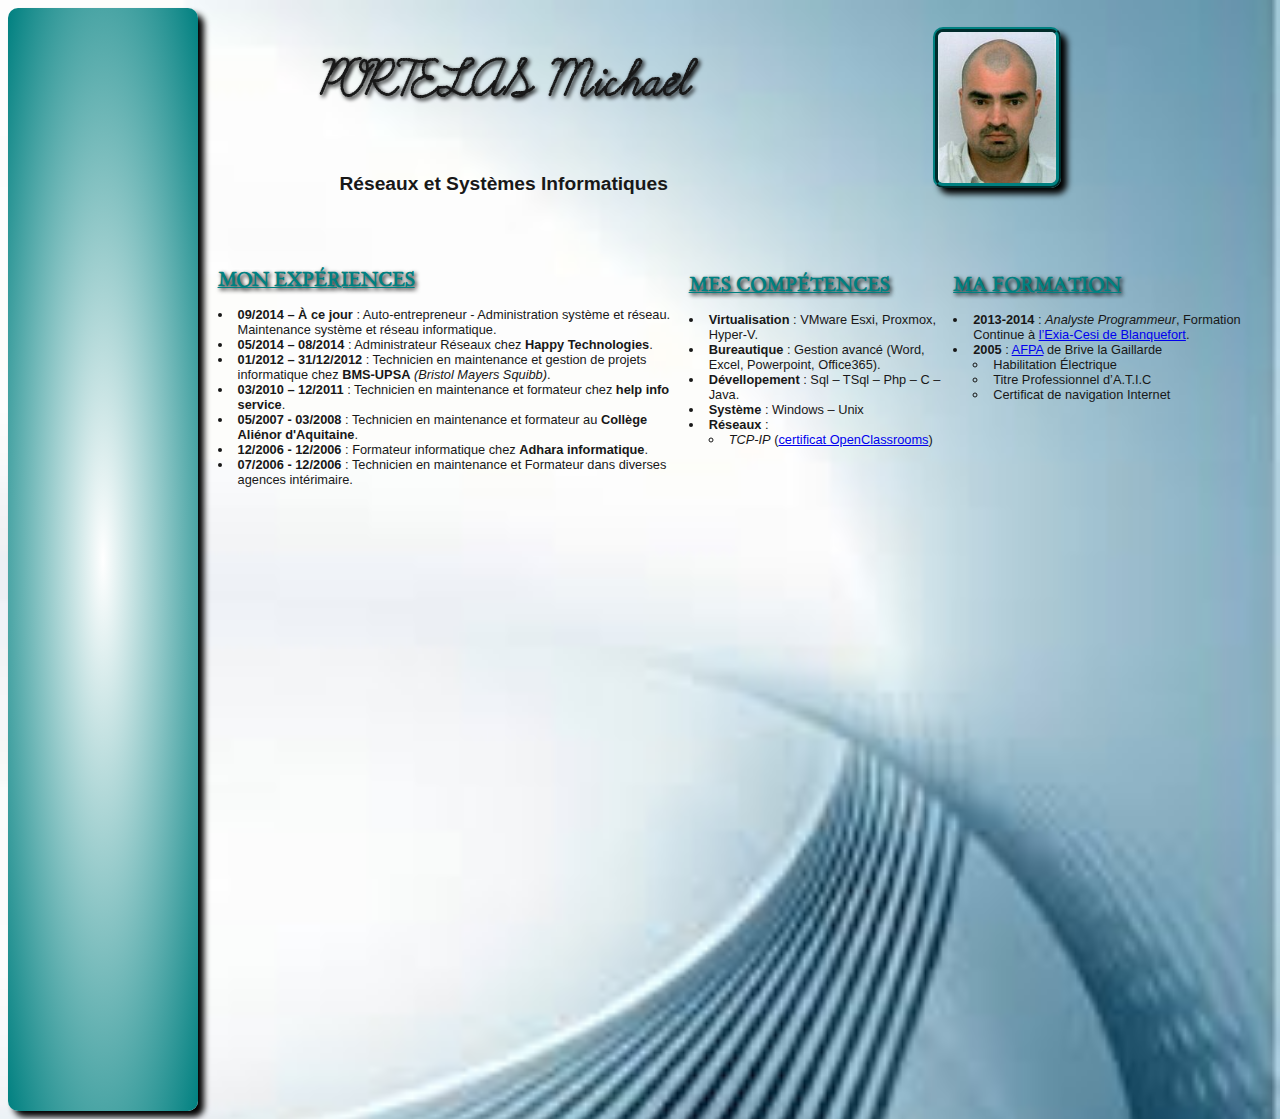
<file: HTML-CSS/EXERCICE3/index.html>
<!DOCTYPE html>
<html>
    <head>
        <meta charset="utf-8" />
        <link rel="stylesheet" href="style.css" />
        <title>Mon CV</title>
    </head>
	<body>		
		<div id="conteneur">
			<div id="lisere"></div>
			<div id="contenu">
				<header>
					<div id="titre">
						<h1>PORTELAS Michaël</h1>
						<h2>Réseaux et Systèmes Informatiques</h2>
					</div>
					<div id="photo">
						<a href="img/cv.jpg" alt="photo de profil"><img src="img/tn_cv.jpg" alt="photo de profil"></img></a>
					</div>
				</header>
				<section>
					<article>
						<h2>Mon Expériences</h2>
						<ul>
							<li><strong>09/2014 – À ce jour</strong> : Auto-entrepreneur - Administration système et réseau. Maintenance système et réseau informatique.</li>
							<li><strong>05/2014 – 08/2014</strong> : Administrateur Réseaux chez <strong>Happy Technologies</strong>.</li>
							<li><strong>01/2012 – 31/12/2012</strong> : Technicien en maintenance et gestion de projets informatique chez <strong>BMS-UPSA</strong> <em>(Bristol Mayers Squibb)</em>.</li>
							<li><strong>03/2010 – 12/2011</strong> : Technicien en maintenance et formateur chez <strong>help info service</strong>.</li>
							<li><strong>05/2007 - 03/2008</strong> : Technicien en maintenance et formateur au <strong>Collège Aliénor d'Aquitaine</strong>.</li>
							<li><strong>12/2006 - 12/2006</strong> : Formateur informatique chez <strong>Adhara informatique</strong>.</li>
							<li><strong>07/2006 - 12/2006</strong> : Technicien en maintenance et Formateur dans diverses agences intérimaire.</li>
						</ul>
					</article>
					<article>
						<h2>Ma Formation</h2>
						<ul>
							<li><strong>2013-2014</strong> : <em>Analyste Programmeur</em>, Formation Continue à <a href="https://exia.cesi.fr" target=_blank>l’Exia-Cesi de Blanquefort</a>.</li>
							<li>
							<strong>2005</strong> : <a href="https://www.afpa.fr" target=_blank>AFPA</a> de Brive la Gaillarde
								<ul>
								<li>Habilitation Électrique</li>
								<li>Titre Professionnel d’A.T.I.C</li>
								<li>Certificat de navigation Internet</li>
								</ul>
							</li>
						</ul>
					</article>
					<article>
						<h2>Mes Compétences</h2>
						<ul>
							<li><strong>Virtualisation</strong> : VMware Esxi, Proxmox, Hyper-V.</li>
							<li><strong>Bureautique</strong> : Gestion avancé (Word, Excel, Powerpoint, Office365).</li>
							<li><strong>Dévellopement</strong> : Sql – TSql – Php – C – Java.</li>
							<li><strong>Système</strong> : Windows – Unix</li>
							<li><strong>Réseaux</strong> : 
								<ul>
									<li><em>TCP-IP</em> (<a href="https://openclassrooms.com/course-certificates/2096990810" target=_blank>certificat OpenClassrooms</a>)</li>
								</ul>
							</li>							
						</ul>
					</article>
				</section>
			</div>			
		</div>
	</body>
</html>
</file>
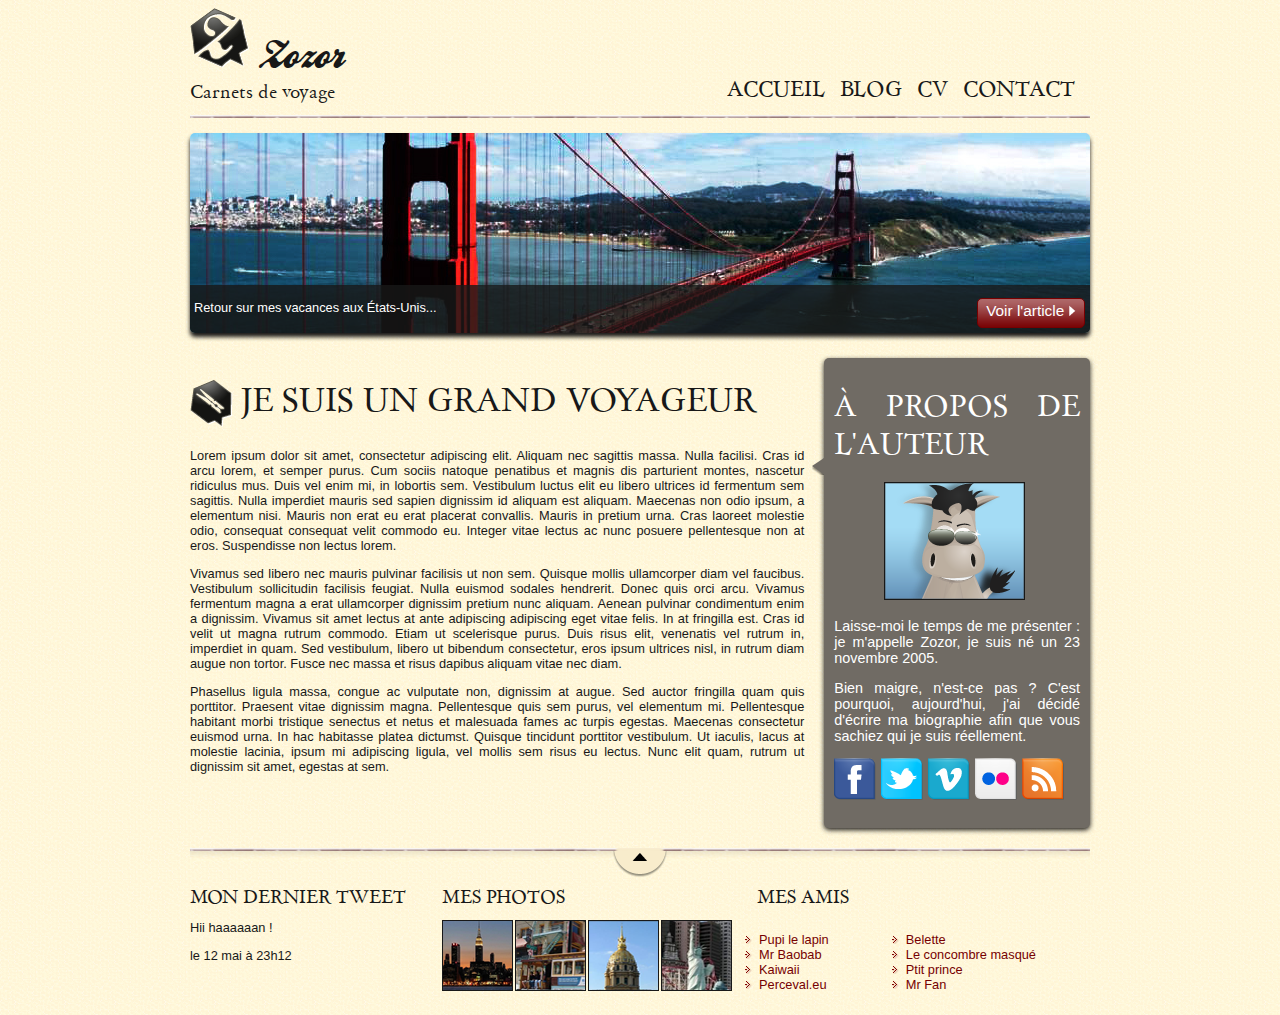
<file: HTML-CSS/TP1/index.html>
<!DOCTYPE html>
<html>
    <head>
        <meta charset="utf-8" />
        <link rel="stylesheet" href="style.css" />
        <title>Zozor - Carnets de voyage</title>
    </head>
    
    <body>
        <div id="bloc_page">
            <header>
                <div id="titre_principal">
                    <div id="logo">
                        <img src="images/zozor_logo.png" alt="Logo de Zozor" />
                        <h1>Zozor</h1>    
                    </div>
                    <h2>Carnets de voyage</h2>
                </div>
                
                <nav>
                    <ul>
                        <li><a href="#">Accueil</a></li>
                        <li><a href="#">Blog</a></li>
                        <li><a href="#">CV</a></li>
                        <li><a href="#">Contact</a></li>
                    </ul>
                </nav>
            </header>
            
            <div id="banniere_image">
                <div id="banniere_description">
                    Retour sur mes vacances aux États-Unis...
                    <a href="#" class="bouton_rouge">Voir l'article <img src="images/flecheblanchedroite.png" alt="" /></a>
                </div>
            </div>
            
            <section>
                <article>
                    <h1><img src="images/ico_epingle.png" alt="Catégorie voyage" class="ico_categorie" />Je suis un grand voyageur</h1>
                    <p>Lorem ipsum dolor sit amet, consectetur adipiscing elit. Aliquam nec sagittis massa. Nulla facilisi. Cras id arcu lorem, et semper purus. Cum sociis natoque penatibus et magnis dis parturient montes, nascetur ridiculus mus. Duis vel enim mi, in lobortis sem. Vestibulum luctus elit eu libero ultrices id fermentum sem sagittis. Nulla imperdiet mauris sed sapien dignissim id aliquam est aliquam. Maecenas non odio ipsum, a elementum nisi. Mauris non erat eu erat placerat convallis. Mauris in pretium urna. Cras laoreet molestie odio, consequat consequat velit commodo eu. Integer vitae lectus ac nunc posuere pellentesque non at eros. Suspendisse non lectus lorem.</p>
                    <p>Vivamus sed libero nec mauris pulvinar facilisis ut non sem. Quisque mollis ullamcorper diam vel faucibus. Vestibulum sollicitudin facilisis feugiat. Nulla euismod sodales hendrerit. Donec quis orci arcu. Vivamus fermentum magna a erat ullamcorper dignissim pretium nunc aliquam. Aenean pulvinar condimentum enim a dignissim. Vivamus sit amet lectus at ante adipiscing adipiscing eget vitae felis. In at fringilla est. Cras id velit ut magna rutrum commodo. Etiam ut scelerisque purus. Duis risus elit, venenatis vel rutrum in, imperdiet in quam. Sed vestibulum, libero ut bibendum consectetur, eros ipsum ultrices nisl, in rutrum diam augue non tortor. Fusce nec massa et risus dapibus aliquam vitae nec diam.</p>
                    <p>Phasellus ligula massa, congue ac vulputate non, dignissim at augue. Sed auctor fringilla quam quis porttitor. Praesent vitae dignissim magna. Pellentesque quis sem purus, vel elementum mi. Pellentesque habitant morbi tristique senectus et netus et malesuada fames ac turpis egestas. Maecenas consectetur euismod urna. In hac habitasse platea dictumst. Quisque tincidunt porttitor vestibulum. Ut iaculis, lacus at molestie lacinia, ipsum mi adipiscing ligula, vel mollis sem risus eu lectus. Nunc elit quam, rutrum ut dignissim sit amet, egestas at sem.</p>
                </article>
                <aside>
                    <h1>À propos de l'auteur</h1>
                    <img src="images/bulle.png" alt="" id="fleche_bulle" />
                    <p id="photo_zozor"><img src="images/zozor_classe.png" alt="Photo de Zozor" /></p>
                    <p>Laisse-moi le temps de me présenter&nbsp;: je m'appelle Zozor, je suis né un 23 novembre 2005.</p>
                    <p>Bien maigre, n'est-ce pas ? C'est pourquoi, aujourd'hui, j'ai décidé d'écrire ma biographie afin que vous sachiez qui je suis réellement.</p>
                    <p><img src="images/facebook.png" alt="Facebook" /><img src="images/twitter.png" alt="Twitter" /><img src="images/vimeo.png" alt="Vimeo" /><img src="images/flickr.png" alt="Flickr" /><img src="images/rss.png" alt="RSS" /></p>
                </aside>
            </section>
            
            <footer>
                <div id="tweet">
                    <h1>Mon dernier tweet</h1>
                    <p>Hii haaaaaan !</p>
                    <p>le 12 mai à 23h12</p>
                </div>
                <div id="mes_photos">
                    <h1>Mes photos</h1>
                    <p><img src="images/photo1.jpg" alt="Photographie" /><img src="images/photo2.jpg" alt="Photographie" /><img src="images/photo3.jpg" alt="Photographie" /><img src="images/photo4.jpg" alt="Photographie" /></p>
                </div>
                <div id="mes_amis">
                    <h1>Mes amis</h1>
                    <div id="listes_amis">
                        <ul>
                            <li><a href="#">Pupi le lapin</a></li>
                            <li><a href="#">Mr Baobab</a></li>
                            <li><a href="#">Kaiwaii</a></li>
                            <li><a href="#">Perceval.eu</a></li>
                        </ul>
                        <ul>
                            <li><a href="#">Belette</a></li>
                            <li><a href="#">Le concombre masqué</a></li>
                            <li><a href="#">Ptit prince</a></li>
                            <li><a href="#">Mr Fan</a></li>
                        </ul>
                    </div>
                </div>
            </footer>
        </div>
    </body>
</html>
</file>
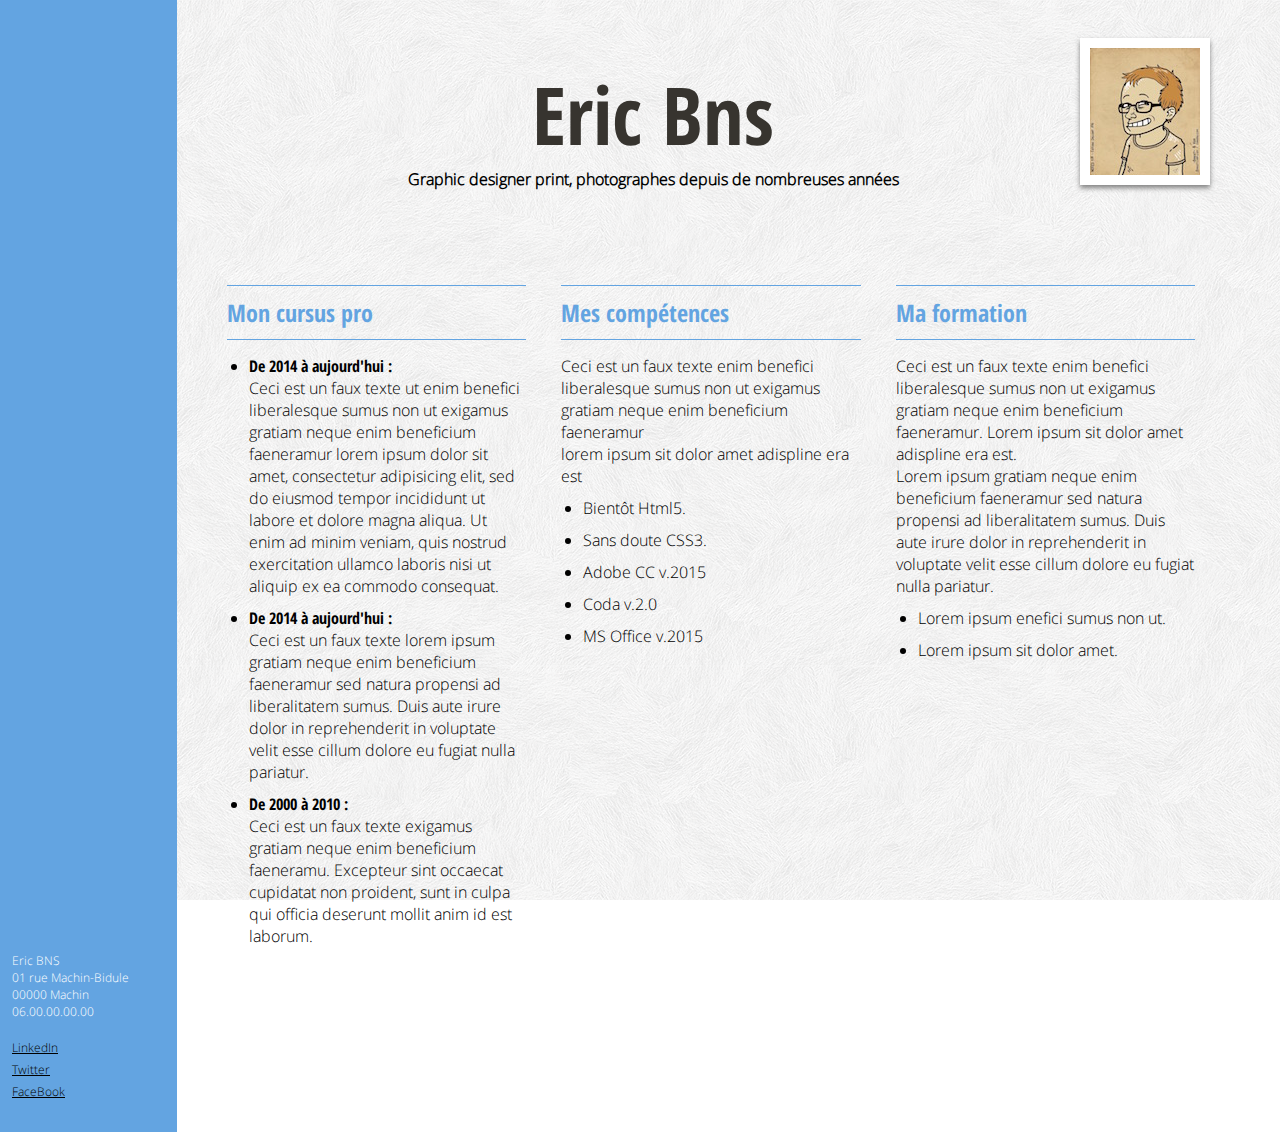
<file: HTML-CSS/EXERCICE3/Correction/Activité_HTML5_Semaine_3/index.html>
<!DOCTYPE html>
<html>
	<head>
	    <meta charset="utf-8" />
	    <title>Eric BNS | Bienvenue sur la page de mon CV en ligne</title>
	    <link href="style.css" rel="stylesheet" type="text/css" media="screen">
	</head>
	<body>


		<!-- Container #bloc_page -->
        <div class="bloc_page">

			<!-- Voici la colonne de gauche avec un lien toujours en bas de la page -->
			<div class="col-gauche">
				<p class="adresse" id="ancre">
					Eric BNS<br />
					01 rue Machin-Bidule<br />
					00000 Machin<br />
					06.00.00.00.00<br />
				<p class="link">
					<a href="#ancre" title="Découvrez ma page pro sur LinkedIn">LinkedIn</a>
					<a href="#ancre" title="Découvrez ma page twitter">Twitter</a>
					<a href="#ancre" title="Découvrez ma page Facebook">FaceBook</a>
				</p>
			</div>
			<!-- Fin de .col-gauche -->


			<!-- Voici la colonne de droite en flex avec tout le texte dans différentes «.box» -->
			<div class="col-droite">

				<!-- Le container des «.top» -->
				<div class="top">

					<!-- .top-1 / Nom + prénom + profil court -->
					<div class="top-1">
						<h1>Eric Bns</h1>
						<p class="profil">
							Graphic designer print, photographes depuis de nombreuses années
						</p>
					</div>

					<!-- .top-2 / image avec un lien -->
					<div class="top-2">
						<a href="images/avatar_big.jpg" title="Avatar en Big" target="_blank">
							<img src="images/avatar_small.jpg" alt="Ceci n'est pas mon portrait in real life :)">
						</a>
					</div>

				</div>
				<!-- Fin de .top -->

				<!-- Le container des .box -->
				<div class="box">

					<!-- .box-1 / Mon cursus pro -->
					<div class="box-1">
						<h2>Mon cursus pro</h2>
						<ul>
					    	<li>
						    	<span>De 2014 à aujourd'hui : </span><br />
						    	Ceci est un faux texte ut enim benefici liberalesque sumus non ut exigamus gratiam
						    	neque enim beneficium faeneramur lorem ipsum dolor sit amet, consectetur adipisicing elit, sed do eiusmod tempor incididunt
						    	ut labore et dolore magna aliqua. Ut enim ad minim veniam, quis nostrud exercitation ullamco laboris nisi ut aliquip
						    	ex ea commodo consequat.
					    	</li>
					    	<li>
						    	<span>De 2014 à aujourd'hui : </span><br />
						    	Ceci est un faux texte lorem ipsum gratiam neque enim beneficium faeneramur
						    	sed natura propensi ad liberalitatem sumus. Duis aute irure dolor in reprehenderit in voluptate velit esse cillum dolore
						    	eu fugiat nulla pariatur.
					    	</li>
					    	<li>
						    	<span>De 2000 à 2010 : </span><br />
						    	Ceci est un faux texte exigamus gratiam neque enim beneficium faeneramu.
						    	Excepteur sint occaecat cupidatat non proident, sunt in culpa qui officia deserunt mollit anim id est laborum.
					    	</li>
						</ul>
					</div>

					<!--  .box-2 / Mes compétences -->
					<div class="box-2">
						<h2>Mes compétences</h2>
						<p>
							Ceci est un faux texte enim benefici liberalesque sumus non ut exigamus gratiam neque enim beneficium faeneramur<br />
							lorem ipsum sit dolor amet adispline era est
						</p>

						<ul>
				    		<li>Bientôt Html5.</li>
				    		<li>Sans doute CSS3.</li>
				    		<li>Adobe CC v.2015</li>
				    		<li>Coda v.2.0</li>
				    		<li>MS Office v.2015</li>
						</ul>
					</div>

					<!-- .box-3 / Ma formation -->
					<div class="box-3">
						<h2>Ma formation</h2>
						<p>
							Ceci est un faux texte enim benefici liberalesque sumus non ut exigamus gratiam neque enim beneficium faeneramur.
							Lorem ipsum sit dolor amet adispline era est.<br />
							Lorem ipsum gratiam neque enim beneficium faeneramur
							sed natura propensi ad liberalitatem sumus. Duis aute irure dolor in reprehenderit in voluptate velit esse
							cillum dolore eu fugiat nulla pariatur.
						</p>
						<ul>
				    		<li>Lorem ipsum enefici sumus non ut.</li>
				    		<li>Lorem ipsum sit dolor amet.</li>
						</ul>

					</div>
				</div>
				<!-- Fin du container .box -->

				<div class="bottom"></div>

			</div>
			<!-- Fin de .col-droite -->

        </div>
        <!-- Fin de container #bloc_page -->


	</body>
</html>
</file>
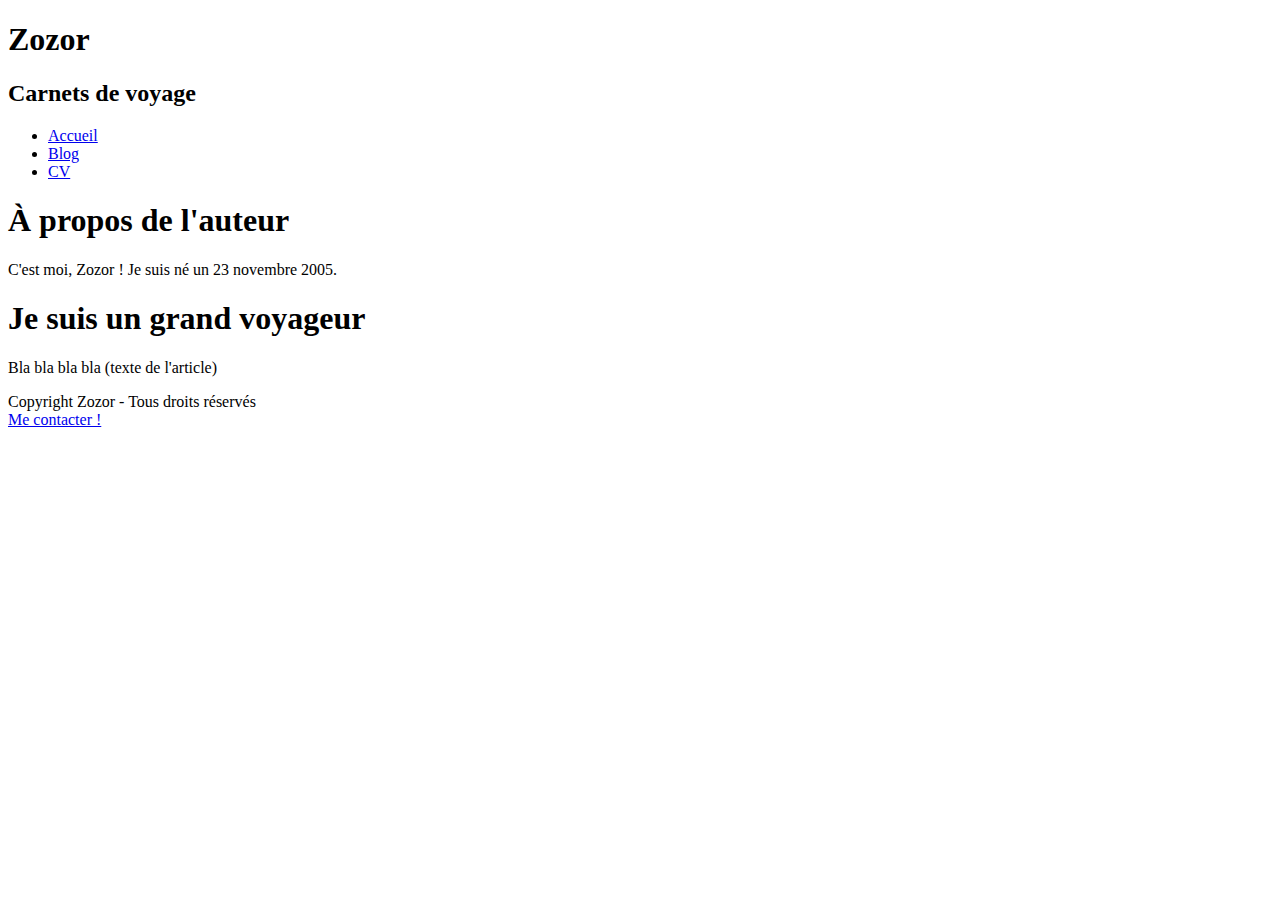
<file: HTML-CSS/balise.html>
<!DOCTYPE html>
<html>
    <head>
        <meta charset="utf-8" />
        <title>Zozor - Le Site Web</title>
    </head>

    <body>
        <header>
            <h1>Zozor</h1>
            <h2>Carnets de voyage</h2>
        </header>
        
        <nav>
            <ul>
                <li><a href="#">Accueil</a></li>
                <li><a href="#">Blog</a></li>
                <li><a href="#">CV</a></li>
            </ul>
        </nav>
        
        <section>
            <aside>
                <h1>À propos de l'auteur</h1>
                <p>C'est moi, Zozor ! Je suis né un 23 novembre 2005.</p>
            </aside>
            <article>                
                <h1>Je suis un grand voyageur</h1>
                <p>Bla bla bla bla (texte de l'article)</p>
            </article>
        </section>
        
        <footer>
            <p>Copyright Zozor - Tous droits réservés<br />
            <a href="#">Me contacter !</a></p>
        </footer>
        
    </body>
</html>
</file>
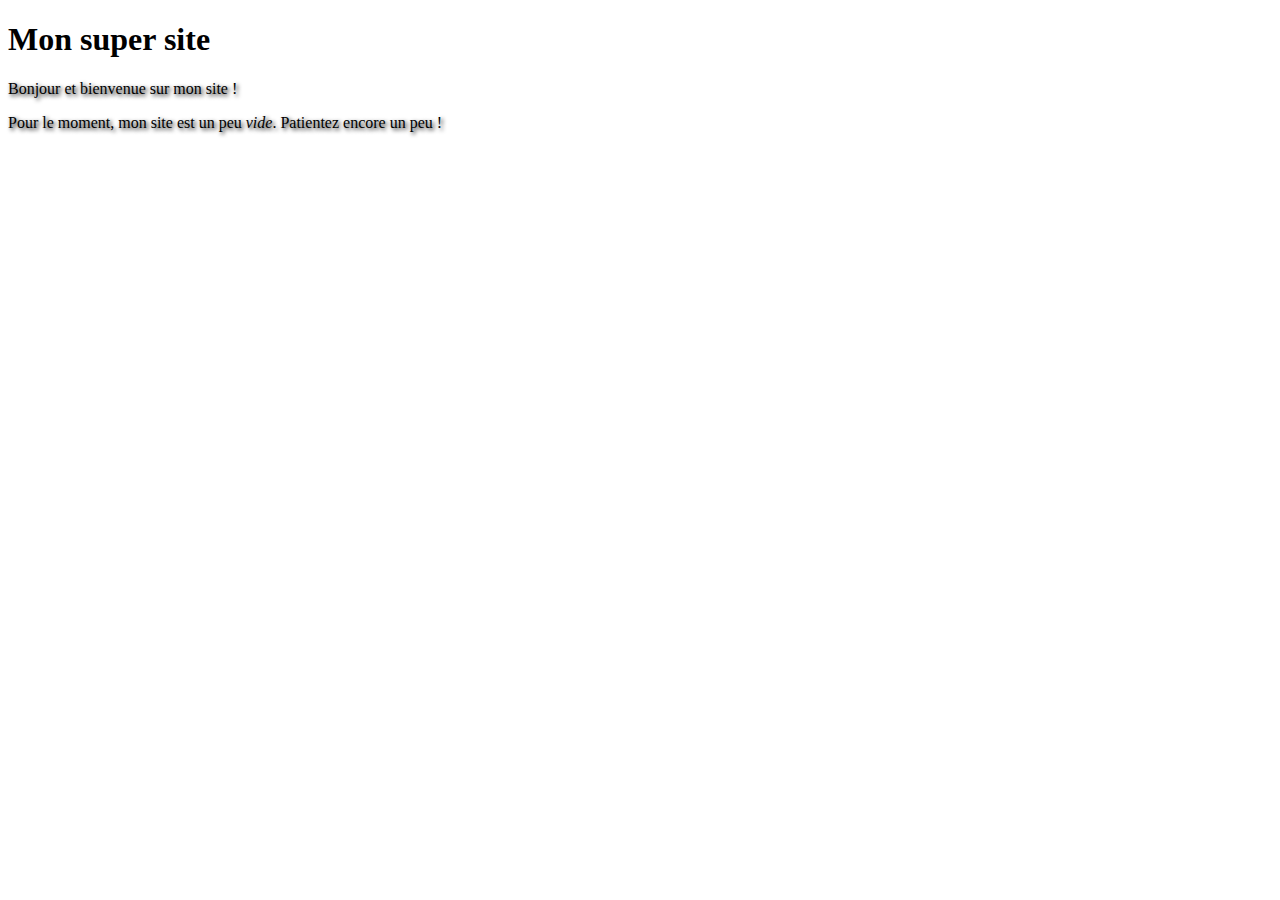
<file: HTML-CSS/css.html>
<!DOCTYPE html>
<html>
    <head>
        <meta charset="utf-8" />
        <link rel="stylesheet" href="style.css" />
        <title>Premiers tests du CSS</title>
    </head>

    <body>
        <h1>Mon super site</h1>
        
        <p>Bonjour et <span class="salutations">bienvenue</span> sur mon site !</p>
        <p>Pour le moment, mon site est un peu <em>vide</em>. Patientez encore un peu !</p>
    </body>
</html>
</file>
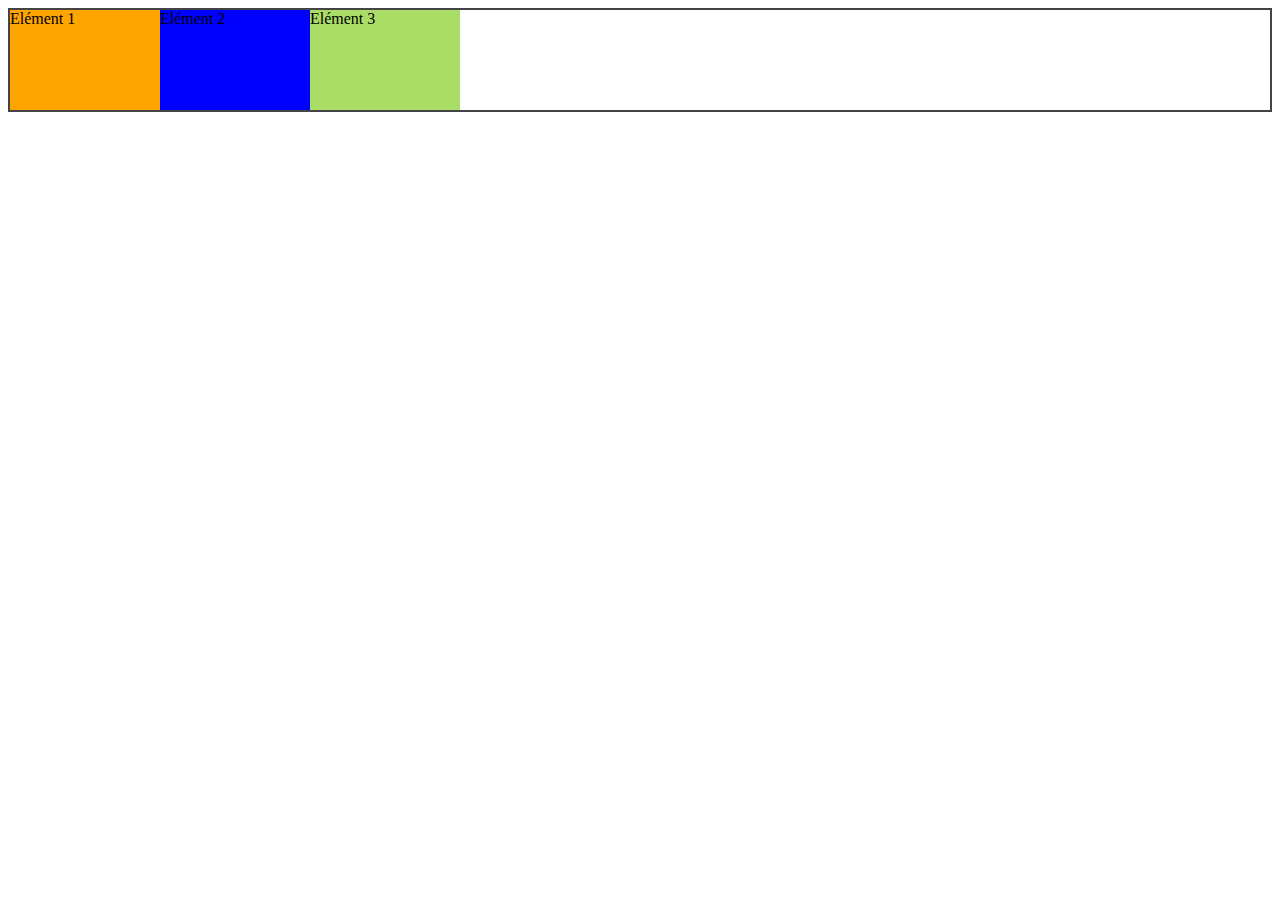
<file: HTML-CSS/flexbox.html>
<!DOCTYPE html>
<html>
    <head>
        <meta charset="utf-8" />
		<link rel="stylesheet" href="flex.css" />
        <title>flexbox</title>
    </head>
	<body>
		<div id="conteneur">
			<div class="element">Elément 1</div>
			<div class="element">Elément 2</div>
			<div class="element">Elément 3</div>
		</div>
    </body>
</html>
</file>
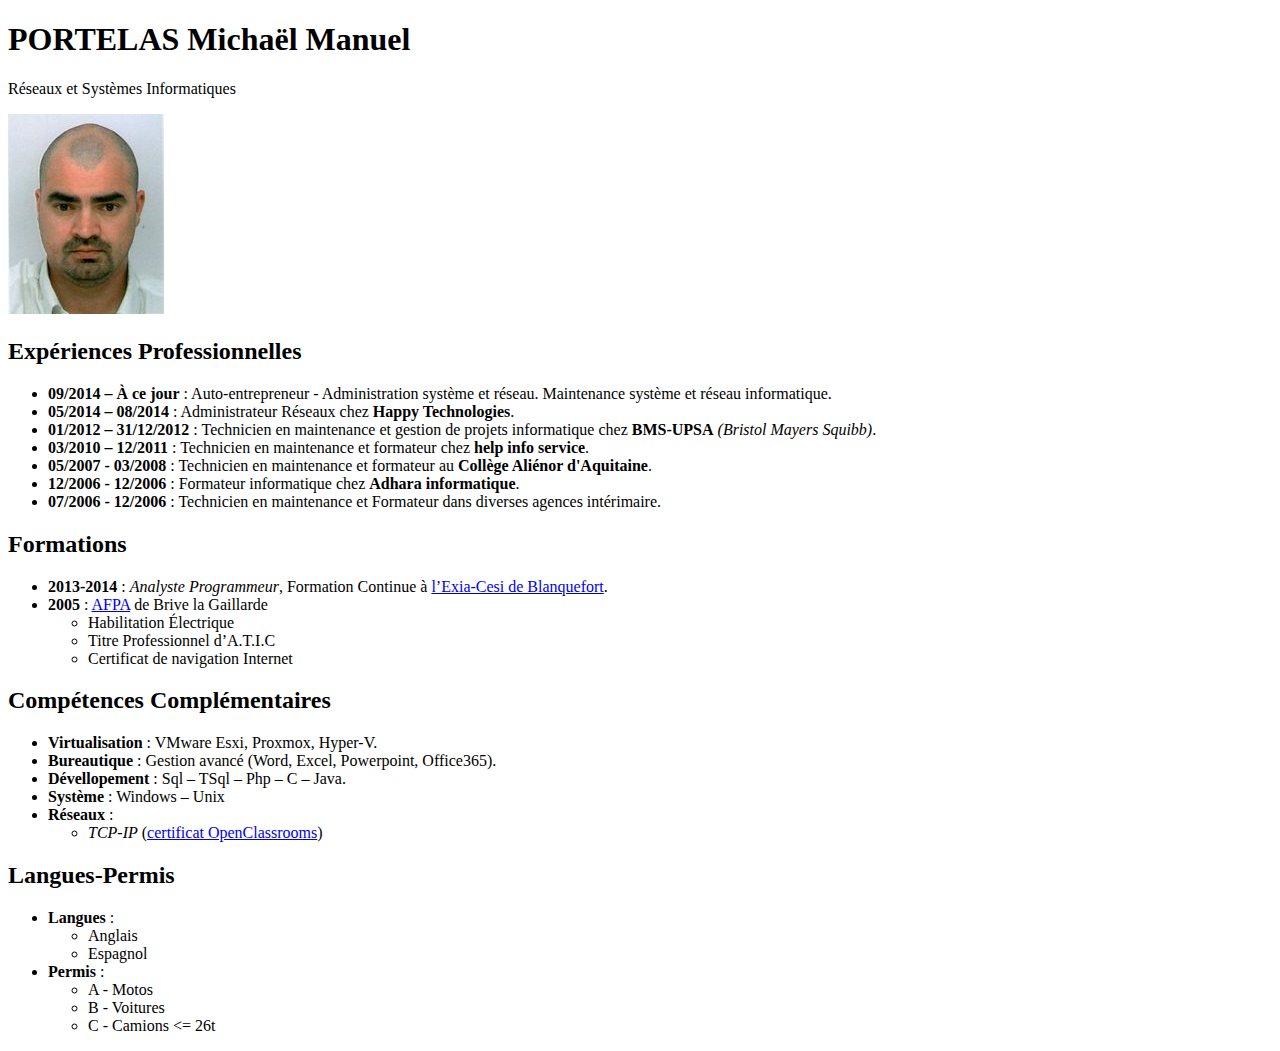
<file: HTML-CSS/EXERCICE1/cv.html>
<!DOCTYPE html>
<html>
<head>
    <meta charset="utf-8" />
    <title>Mon CV</title>
</head>

<body>
    <h1>PORTELAS Michaël Manuel</h1>
	<p>Réseaux et Systèmes Informatiques</p>
	<a href="img/cv.jpg" alt="photo de profil"><img src="img/tn_cv.jpg" alt="photo de profil"></img></a>
	
	<h2>Expériences Professionnelles</h2>
	<ul>
		<li><strong>09/2014 – À ce jour</strong> : Auto-entrepreneur - Administration système et réseau. Maintenance système et réseau informatique.</li>
		<li><strong>05/2014 – 08/2014</strong> : Administrateur Réseaux chez <strong>Happy Technologies</strong>.</li>
		<li><strong>01/2012 – 31/12/2012</strong> : Technicien en maintenance et gestion de projets informatique chez <strong>BMS-UPSA</strong> <em>(Bristol Mayers Squibb)</em>.</li>
		<li><strong>03/2010 – 12/2011</strong> : Technicien en maintenance et formateur chez <strong>help info service</strong>.</li>
		<li><strong>05/2007 - 03/2008</strong> : Technicien en maintenance et formateur au <strong>Collège Aliénor d'Aquitaine</strong>.</li>
		<li><strong>12/2006 - 12/2006</strong> : Formateur informatique chez <strong>Adhara informatique</strong>.</li>
		<li><strong>07/2006 - 12/2006</strong> : Technicien en maintenance et Formateur dans diverses agences intérimaire.</li>
	</ul>
	
	<h2>Formations</h2>
	<ul>
		<li><strong>2013-2014</strong> : <em>Analyste Programmeur</em>, Formation Continue à <a href="https://exia.cesi.fr" target=_blank>l’Exia-Cesi de Blanquefort</a>.</li>
		<li>
		<strong>2005</strong> : <a href="https://www.afpa.fr" target=_blank>AFPA</a> de Brive la Gaillarde
			<ul>
			<li>Habilitation Électrique</li>
			<li>Titre Professionnel d’A.T.I.C</li>
			<li>Certificat de navigation Internet</li>
			</ul>
		</li>
	</ul>
	
	<h2>Compétences Complémentaires</h2>
	<ul>
		<li><strong>Virtualisation</strong> : VMware Esxi, Proxmox, Hyper-V.</li>
		<li><strong>Bureautique</strong> : Gestion avancé (Word, Excel, Powerpoint, Office365).</li>
		<li><strong>Dévellopement</strong> : Sql – TSql – Php – C – Java.</li>
		<li><strong>Système</strong> : Windows – Unix</li>
		<li><strong>Réseaux</strong> : 
			<ul>
				<li><em>TCP-IP</em> (<a href="https://openclassrooms.com/course-certificates/2096990810" target=_blank>certificat OpenClassrooms</a>)</li>
			</ul>
		</li>
		
	</ul>
	
	<h2>Langues-Permis</h2>
	<ul>
		<li><strong>Langues</strong> :
			<ul>
				<li>Anglais</li>
				<li>Espagnol</li>
			</ul>
		</li>
		<li><strong>Permis</strong> :
			<ul>
				<li>A - Motos</li>
				<li>B - Voitures</li>
				<li>C - Camions <= 26t</li>
			</ul>
		</li>
	</ul>
	
</body>
</html>
</file>
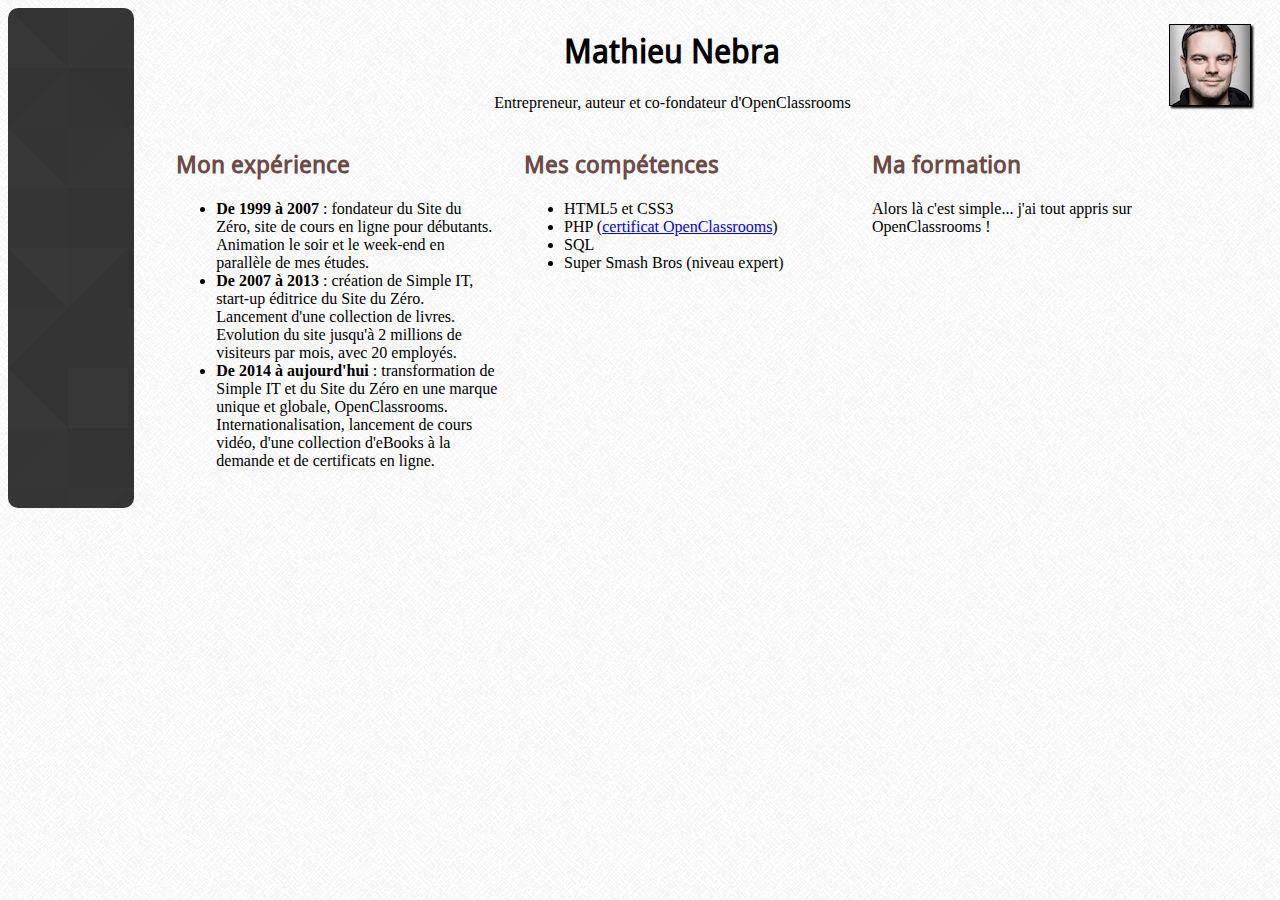
<file: HTML-CSS/EXERCICE3/Correction/activite_partie3/mathieu_nebra.html>
<!DOCTYPE html>
<html>
    <head>
        <meta charset="utf-8" />
        <title>Mathieu Nebra</title>
        <link rel="stylesheet" href="style.css" />
    </head>

    <body>
        <div id="liseret"></div>

        <div id="contenu">
            <p><a href="photo.jpg"><img src="photo_mini.jpg" alt="Photo d'identité Mathieu Nebra" /></a></p>
            
            <h1>Mathieu Nebra</h1>
            <p>Entrepreneur, auteur et co-fondateur d'OpenClassrooms</p>

            

            <section>
                <h2>Mon expérience</h2>

                <ul>
                    <li><strong>De 1999 à 2007</strong> : fondateur du Site du Zéro, site de cours en ligne pour débutants. Animation le soir et le week-end en parallèle de mes études.</li>
                    <li><strong>De 2007 à 2013</strong> : création de Simple IT, start-up éditrice du Site du Zéro. Lancement d'une collection de livres. Evolution du site jusqu'à 2 millions de visiteurs par mois, avec 20 employés.</li>
                    <li><strong>De 2014 à aujourd'hui</strong> : transformation de Simple IT et du Site du Zéro en une marque unique et globale, OpenClassrooms. Internationalisation, lancement de cours vidéo, d'une collection d'eBooks à la demande et de certificats en ligne.</li>
                </ul>
            </section>


            <section>
                <h2>Mes compétences</h2>

                <ul>
                    <li>HTML5 et CSS3</li>
                    <li>PHP (<a href="http://certifications.openclassrooms.com/OC-133423525">certificat OpenClassrooms</a>)</li>
                    <li>SQL</li>
                    <li>Super Smash Bros (niveau expert)</li>
                </ul>
            </section>

            <section>
                <h2>Ma formation</h2>

                <p>Alors là c'est simple... j'ai tout appris sur OpenClassrooms !</p>
            </section>
        </div>
    </body>
</html>
</file>
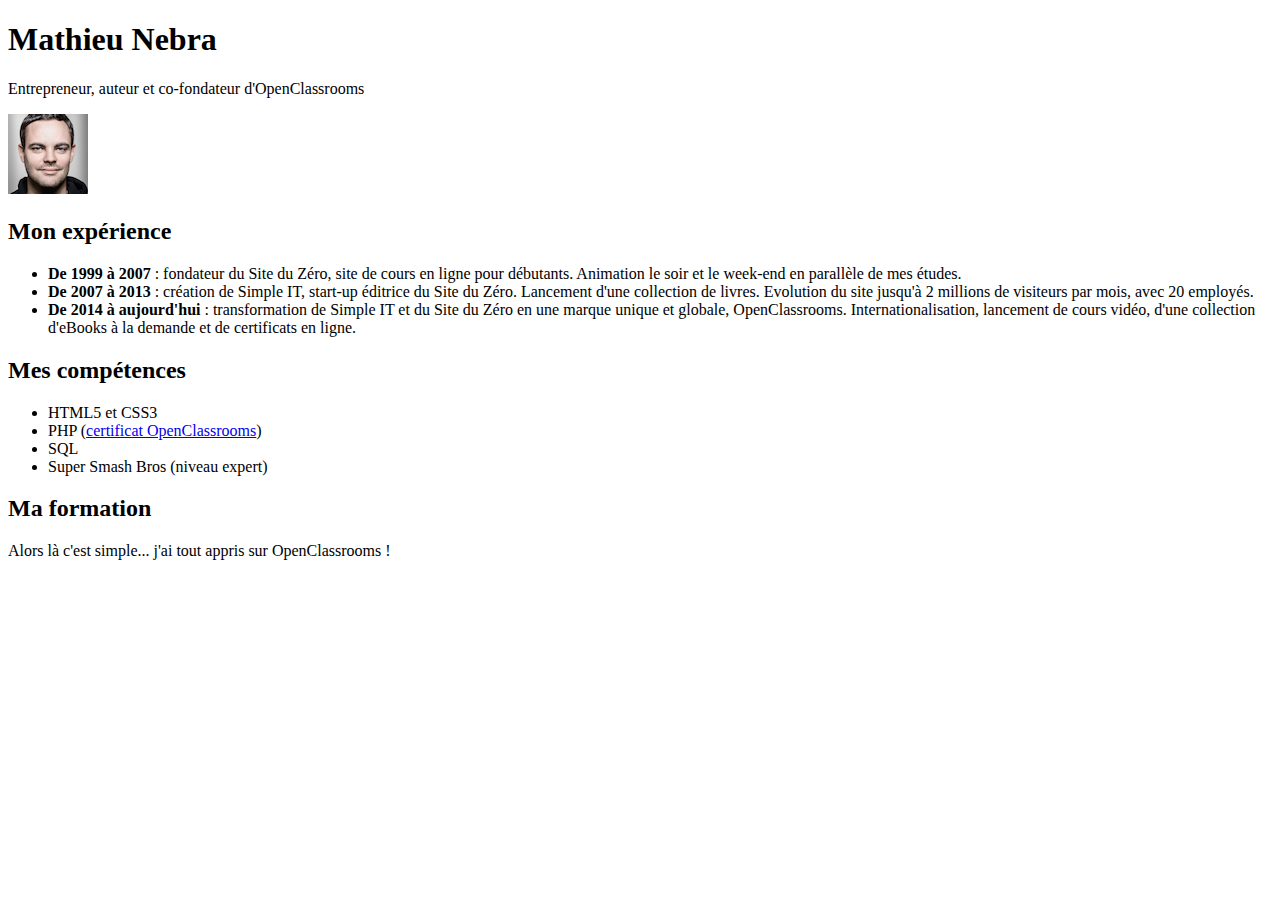
<file: HTML-CSS/EXERCICE1/Correction/activite_partie1/activite_partie1/mathieu_nebra.html>
<!DOCTYPE html>
<html>
    <head>
        <meta charset="utf-8" />
        <title>Mathieu Nebra</title>
    </head>

    <body>
        <h1>Mathieu Nebra</h1>
        <p>Entrepreneur, auteur et co-fondateur d'OpenClassrooms</p>

        <p><a href="photo.jpg"><img src="photo_mini.jpg" alt="Photo d'identité Mathieu Nebra" /></a></p>

        <h2>Mon expérience</h2>

        <ul>
            <li><strong>De 1999 à 2007</strong> : fondateur du Site du Zéro, site de cours en ligne pour débutants. Animation le soir et le week-end en parallèle de mes études.</li>
            <li><strong>De 2007 à 2013</strong> : création de Simple IT, start-up éditrice du Site du Zéro. Lancement d'une collection de livres. Evolution du site jusqu'à 2 millions de visiteurs par mois, avec 20 employés.</li>
            <li><strong>De 2014 à aujourd'hui</strong> : transformation de Simple IT et du Site du Zéro en une marque unique et globale, OpenClassrooms. Internationalisation, lancement de cours vidéo, d'une collection d'eBooks à la demande et de certificats en ligne.</li>
        </ul>

        <h2>Mes compétences</h2>

        <ul>
            <li>HTML5 et CSS3</li>
            <li>PHP (<a href="http://certifications.openclassrooms.com/OC-133423525">certificat OpenClassrooms</a>)</li>
            <li>SQL</li>
            <li>Super Smash Bros (niveau expert)</li>
        </ul>

        <h2>Ma formation</h2>

        <p>Alors là c'est simple... j'ai tout appris sur OpenClassrooms !</p>

    </body>
</html>
</file>
<file: HTML-CSS/EXERCICE3/style.css>
/* Définition des polices personnalisées */

@font-face { 
    font-family: 'LearningCurveProRegular';
    src: url('font/LearningCurveDashed.eot');
    src: url('font/LearningCurveDashed.eot?#iefix') format('embedded-opentype'),
         url('font/LearningCurveDashed.woff') format('woff'),
         url('font/LearningCurveDashed.ttf') format('truetype'),
         url('font/LearningCurveDashed.svg#LearningCurveProRegular') format('svg');
	font-weight: normal;
    font-style: normal;
}

@font-face
{
    font-family: 'Dayrom';
    src: url('font/dayrom.eot');
    src: url('font/dayrom.eot?#iefix') format('embedded-opentype'),
         url('font/dayrom.woff') format('woff'),
         url('font/dayrom.ttf') format('truetype'),
         url('font/dayrom.svg#Dayrom') format('svg');
    font-weight: normal;
    font-style: normal;
}

/* Eléments principaux de la page */
body
{
    background: url('img/background.jpg');
	background-size: cover;
    font-family: 'Trebuchet MS', Arial, sans-serif;
	font-size: 0.8em;
    color: #181818;
}

#conteneur
{
    display: flex;
	flex-direction: row;
	width: 100%;
	min-height: 100vh;
    margin: auto;
}
 
 #lisere
 {
	width: 15%;
	background-image:radial-gradient(white, teal);
	border-radius: 10px;
	box-shadow: 6px 6px 6px black;

 }
 
 h1 
{
    font-family: 'LearningCurveProRegular', Arial, serif;
	text-shadow: 2px 2px 4px black;
	font-size: 5em;
}
 
 #contenu
 {
	width: 85%;
	min-height: 100vh;
	display: flex;
	flex-direction: column;
	
}


header
{
	height: 30%;
	display: flex;
	flex-direction: row;
	justify-content: space-around;
}

 #titre
 {
	display: flex;
	flex-direction: column;
	justify-content: center;
    align-items: center;
	width: 100%;
	padding-left: 50px;
	margin: auto;
}

 #photo
 {
	display: flex;
	justify-content: center;
    align-items: center;
	width: 100%;
	margin: auto;
}

#photo img
{
    
	width: 71%;
	border: 5px teal ridge;
	border-radius: 10px;
	box-shadow: 6px 6px 6px black;
	
}

section
{
	display: flex;
	flex-direction: row;
	justify-content: space-around;
	min-height: 100vh;
	min-width: 100vh;
}
}

article
{
	min-height: 100vh;
	min-width: 100vh;
	text-align: justify;
}

article:nth-child(1)
{
	padding-left: 20px;
	padding-right: 5px;
	margin-top: 40px;
	order: 1;
}

article:nth-child(2)
{
	padding: 5px;
	margin-top: 40px;
	order: 3;
}

article:nth-child(3)
{
	padding: 5px;
	margin-top: 40px;
	order: 2;
}

section h2
{
    font-family: Dayrom, serif;
	text-shadow: 2px 2px 4px black;
    font-weight: bold;
	color: teal;
	text-decoration: underline;
	font-size: 1.5em;
    text-transform: uppercase;
}

ul 
{
	margin-left: 5px;
	padding-left: 5px;
}

li 
{
	margin-left: 5px;
	padding-left: 5px;
}
</file>
<file: HTML-CSS/TP1/style.css>
/* Définition des polices personnalisées */

@font-face
{
    font-family: 'BallparkWeiner';
    src: url('polices/ballpark.eot');
    src: url('polices/ballpark.eot?#iefix') format('embedded-opentype'),
         url('polices/ballpark.woff') format('woff'),
         url('polices/ballpark.ttf') format('truetype'),
         url('polices/ballpark.svg#BallparkWeiner') format('svg');
    font-weight: normal;
    font-style: normal;
}

@font-face
{
    font-family: 'Dayrom';
    src: url('polices/dayrom.eot');
    src: url('polices/dayrom.eot?#iefix') format('embedded-opentype'),
         url('polices/dayrom.woff') format('woff'),
         url('polices/dayrom.ttf') format('truetype'),
         url('polices/dayrom.svg#Dayrom') format('svg');
    font-weight: normal;
    font-style: normal;
}

/* Eléments principaux de la page */

body
{
    background: url('images/fond_jaune.png');
    font-family: 'Trebuchet MS', Arial, sans-serif;
    color: #181818;
}

#bloc_page
{
    width: 900px;
    margin: auto;
}

section h1, footer h1, nav a
{
    font-family: Dayrom, serif;
    font-weight: normal;
    text-transform: uppercase;
}

/* Header */

header
{
    background: url('images/separateur.png') repeat-x bottom;
    display: flex;
    justify-content: space-between;
    align-items: flex-end;
}

#titre_principal
{
    display: flex;
    flex-direction: column;
}

#logo
{
    display: flex;
    flex-direction: row;
    align-items: baseline;
}

#logo img
{
    width: 59px;
    height: 60px;
}

header h1
{
    font-family: 'BallparkWeiner', serif;
    font-size: 2.5em;
    font-weight: normal;
    margin: 0 0 0 10px;
}

header h2
{
    font-family: Dayrom, serif;
    font-size: 1.1em;
    margin-top: 0px;
    font-weight: normal;
}

/* Navigation */

nav ul
{
    list-style-type: none;
    display: flex;
}

nav li
{
    margin-right: 15px;
}

nav a
{
    font-size: 1.3em;
    color: #181818;
    padding-bottom: 3px;
    text-decoration: none;
}

nav a:hover
{
    color: #760001;
    border-bottom: 3px solid #760001;
}


/* Bannière */

#banniere_image
{
    margin-top: 15px;
    height: 200px;
    border-radius: 5px;
    background: url('images/sanfrancisco.jpg') no-repeat;
    position: relative;
    box-shadow: 0px 4px 4px #1c1a19;
    margin-bottom: 25px;
}

#banniere_description
{
    position: absolute;
    bottom: 0;
    border-radius: 0px 0px 5px 5px;
    width: 99.5%;
    height: 33px;
    padding-top: 15px;
    padding-left: 4px;
    background-color: rgba(24,24,24,0.8);
    color: white;
    font-size: 0.8em;
    
}

.bouton_rouge
{
    height: 25px;
    position: absolute;
    right: 5px;
    bottom: 5px;
    background: url('images/fond_degraderouge.png') repeat-x;
    border: 1px solid #760001;
    border-radius: 5px;
    font-size: 1.2em;
    text-align: center;
    padding: 3px 8px 0px 8px;
    color: white;
    text-decoration: none;
}

.bouton_rouge img
{
    border: 0;
}


/* Corps */

section
{
    display: flex;
    margin-bottom: 20px;
}

article, aside
{
    text-align: justify;
}

article
{
    margin-right: 20px;
    flex: 3;
}

.ico_categorie
{
    vertical-align: middle;
    margin-right: 8px;
}

article p
{
    font-size: 0.8em;
}

aside
{
    flex: 1.2;
    position: relative;
    background-color: #706b64;
    box-shadow: 0px 2px 5px #1c1a19;
    border-radius: 5px;
    padding: 10px;
    color: white;
    font-size: 0.9em;
}

#fleche_bulle
{
    position: absolute;
    top: 100px;
    left: -12px;
}

#photo_zozor
{
    text-align: center;
}

#photo_zozor img
{
    border: 1px solid #181818;
}

aside img
{
    margin-right: 5px;
}


/* Footer */

footer
{
    display: flex;
    background:  url('images/ico_top.png') no-repeat top center, url('images/separateur.png') repeat-x top, url('images/ombre.png') repeat-x top;
    padding-top: 25px;
}

footer p, footer ul
{
    font-size: 0.8em;
}

footer h1
{
    font-size: 1.1em;
}


#tweet
{
    width: 28%;
}

#mes_photos
{
    width: 35%;
}

#mes_amis
{
    width: 31%;
}

#mes_photos img
{
    border: 1px solid #181818;
    margin-right: 2px;
}

#listes_amis
{
    display: flex;
    justify-content: space-between;
    margin-top: 0;
}

#mes_amis ul
{
    list-style-image: url('images/ico_liensexterne.png');
    padding-left: 2px;
}

#mes_amis a
{
    text-decoration: none;
    color: #760001;
}
</file>
<file: HTML-CSS/EXERCICE3/Correction/Activité_HTML5_Semaine_3/style.css>
/* Les fontes */

@font-face {
    font-family: 'Open_Sans_Light';
    src: url('fonts/Open_Sans_Light.eot');
    src: url('fonts/Open_Sans_Light.eot') format('embedded-opentype'),
         url('fonts/Open_Sans_Light.woff') format('woff'),
         url('fonts/Open_Sans_Light.ttf') format('truetype'),
         url('fonts/Open_Sans_Light.svg#Open_Sans_Light') format('svg');
}

@font-face {
    font-family: 'Open_Sans_Condensed_Bold';
    src: url('fonts/Open_Sans_Condensed_Bold.eot');
    src: url('fonts/Open_Sans_Condensed_Bold.eot') format('embedded-opentype'),
         url('fonts/Open_Sans_Condensed_Bold.woff') format('woff'),
         url('fonts/Open_Sans_Condensed_Bold.ttf') format('truetype'),
         url('fonts/Open_Sans_Condensed_Bold.svg#Open_Sans_Condensed_Bold') format('svg');
}

/* Sélecteur universel */

* {
	margin:0;
	padding: 0;
}

/* Les sélecteurs de type */

body {
	background: url(images/background.png) fixed repeat top left;
	font-family: 'Open_Sans_Light', verdana, sans-serif;
	}

a { color: black; }
a:hover { color: #63a4e1; }
a:active { color: #FF0000; }

h1 {
	font-family: 'Open_Sans_Condensed_Bold', verdana, sans-serif;
	font-size: 5em;
	text-align: center;
	color: #37342f;
	}

h2 {
	font-family: 'Open_Sans_Condensed_Bold', verdana, sans-serif;
	color: #63a4e1;
	margin: 15px 0;
	padding: 10px 0;
	border-bottom: 1px #63a4e1 solid;
	border-top: 1px #63a4e1 solid;
	}

li { margin: 10px 0 0 22px; }
li span { font-family: 'Open_Sans_Condensed_Bold', verdana, sans-serif; }

img {
	border: 10px #FFF solid;
	box-shadow: 0px 3px 5px grey;
	}

img:hover {
	box-shadow: 0px 3px 5px black;
	}

/* Les sélecteurs de classe */

.bloc_page {
	width: 100%;
	height: 100%;
	display: flex;
	flex-direction: row;
	}

.col-gauche {
	width: 15%;
	height: auto;
	background-color: #63a4e1;
	position: relative;
	}

.col-droite {
	width: 85%;
	height: auto;
	padding: 50px;
	}

.top {
	height: 140px;
	padding-bottom: 80px;
	display: flex;
	flex-direction: row;
	align-items: flex-end;
	}

.top-1 {
	width: 85%;
	}

.top-2 {
	width: 15%;
	}

.box {
	display: flex;
	justify-content: flex-end;
	flex-direction: row;
	}

.box-1, .box-2, .box-3 {
	width: 33%;
	padding: 0 35px 35px 0;
	}

.box-1:hover>h2, .box-2:hover>h2, .box-3:hover>h2 {
	color: #37342f;
	}

.bottom {
	text-align: center;
	margin-top: 100px;
	color: #63a4e1;
	}

.profil {
	text-align: center;
	font-weight: bold;
	}

.adresse {
	font-size: 12px;
	color: #FFF;
	padding: 12px;
	position: absolute;
	bottom: 100px;
	left: 0;
}

.link {
	font-size: 12px;
	color: #FFF;
	padding: 12px;
	position: absolute;
	bottom: 20px;
	left: 0;
	}

.link a {
	color: black;
	display: block;
	padding-top: 5px;
	}

.link a:hover {
	color: #FFF;
	}

.link a:active {
	color: red;
	}
</file>
<file: HTML-CSS/style.css>
p
{
    text-shadow: 2px 2px 4px black;
}
</file>
<file: HTML-CSS/flex.css>
#conteneur
{
    display: flex;
	
	border: 2px solid #444;
}
 
 .element
 {
	 width: 150px;
	 height: 100px;
}
 
 .element:nth-child(1)
 {
	 background-color: orange;
 }
 
 .element:nth-child(2)
 {
	 background-color: blue;
}
 
 .element:nth-child(3)
 {
	 background-color: #ad6;
}
</file>
<file: HTML-CSS/EXERCICE3/Correction/activite_partie3/style.css>
@font-face 
{
    font-family: 'droid_sansregular';
    src: url('DroidSans-webfont.eot');
    src: url('DroidSans-webfont.eot?#iefix') format('embedded-opentype'),
         url('DroidSans-webfont.woff') format('woff'),
         url('DroidSans-webfont.ttf') format('truetype'),
         url('DroidSans-webfont.svg#droid_sansregular') format('svg');
    font-weight: normal;
    font-style: normal;

}

body
{
    background-image: url('greyzz.png');
}

h1, h2
{
    font-family: 'droid_sansregular', 'Arial', sans-serif;
}

h1, h1 + p
{
    text-align: center;
}

img
{
    float: right;
    border: 1px solid black;
    box-shadow: 2px 2px 2px black;
}

h2
{
    color: #6E4A46;
}

section
{
    display: inline-block;
    vertical-align: top;
    width: 30%;
    margin-right: 2%;
}

#liseret, #contenu
{
    display: inline-block;
    vertical-align: top;
}

#liseret
{   
    width: 10%;
    margin-right: 3%;
    height: 500px;
    background-image: url('lodyas.png');
    border-radius: 10px;
}

#contenu
{
    width: 85%;
}
</file>
